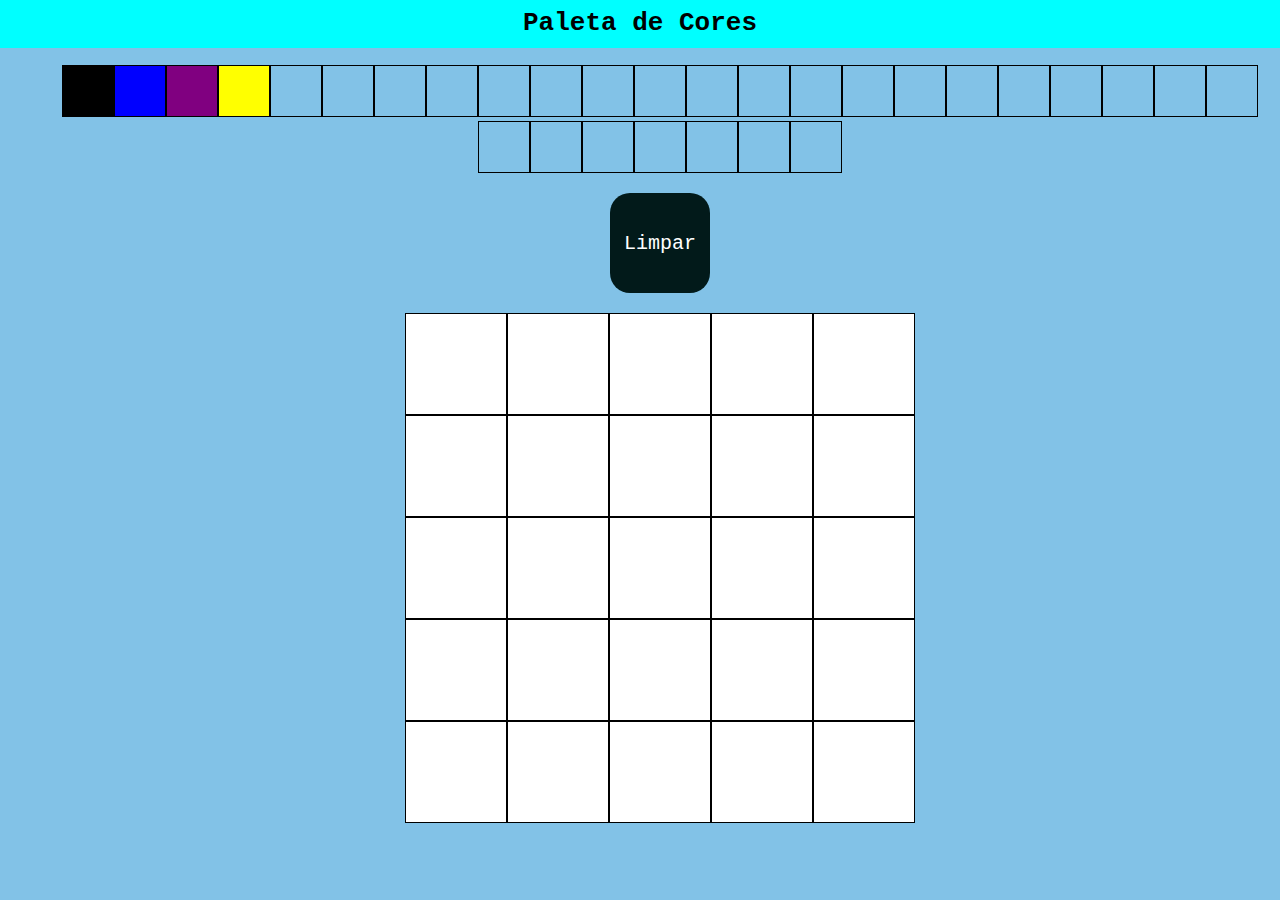
<file: projetos/lessons-learned/pixel-art/index.html>
<!DOCTYPE html>
<html lang="en">
<head>
    <meta charset="UTF-8">
    <meta http-equiv="X-UA-Compatible" content="IE=edge">
    <meta name="viewport" content="width=device-width, initial-scale=1.0">
    <title>Document</title>
    <link rel="stylesheet" href="style.css">
</head>
<body>
<header>
<h1 id="title">Paleta de Cores</h1>
</header>
<section>
    <ul id="color-palette">
    </ul>
</section>
<script src="script.js"></script>
</body>
</html>
</file>
<file: projetos/lessons-learned/pixel-art/style.css>
.color {
    display: inline-block;
    border: 1px solid black;
    width: 50px;
    height: 50px;
  }
  
  .pixel {
    width: 100px;
    height: 100px;
    display: inline-block;
    border: 1px solid black;
    background-color: white;
  }
  
  #pixel-board ul {
    margin-top: -20px;
  }
  
  #pixel-board {
    padding-top: 20px;
    text-align: center;
  }
  
  h1 {
    text-align: center;
    background-color: cyan;
    padding: 10px;
    margin-top: -10px;
    margin-left: -10px;
    margin-right: -10px;
    font-family: monospace;
  }
  
  section {
    text-align: center;
  }
  
  body {
    background-color: rgb(130, 194, 231);
  }
  
  #clear-board {
    margin: auto;
    display: block;
    position: relative;
    left: 20px;
    cursor: pointer;
    margin-bottom: 20px;
    border-radius: 20px;
    background-color: rgb(2, 26, 26);
    border: none;
    color: white;
    outline: 0 auto -webkit-focus-ring-color;
    outline-offset: 0;
    width: 100px;
    height: 100px;
    font-size: 20px;
    font-family: monospace;
  }
  
  .color:hover {
    cursor: pointer;
    transform: rotate(50deg);
  }
</file>
